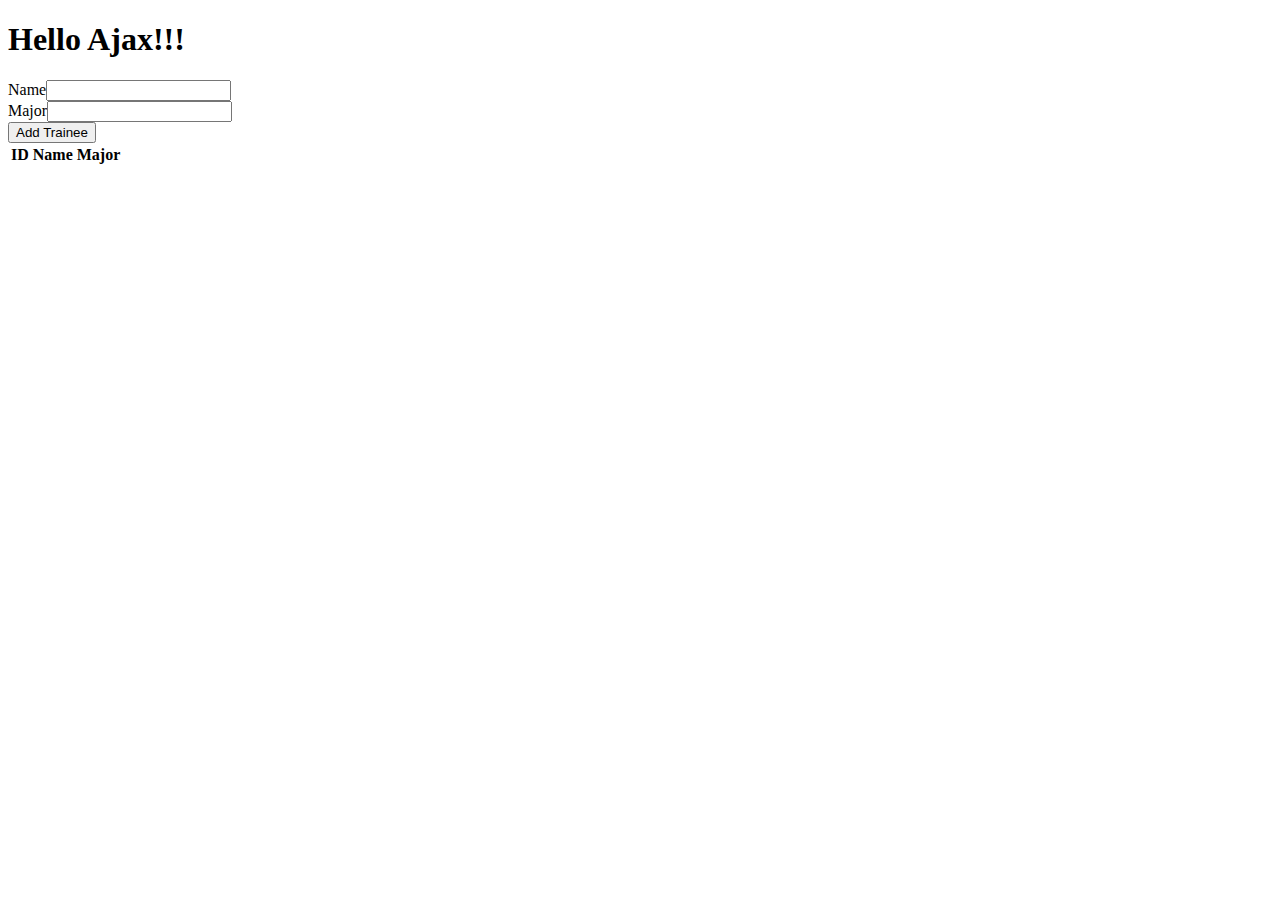
<file: house-leasing/WebContent/index.html>
<!DOCTYPE html>
<html>
    <head>
        <!-- metadata -->
        <title>Hello Ajax</title>
    </head>
    <body>
        <h1>Hello Ajax!!!</h1>

        <form id="add-trainee-form"> <!--method="post" action="/hello-servlets/api/trainee"> -->
            <!-- x-www-url-form-encoded -->
            <div><label for="trainee-name">Name</label><input type="text" id="trainee-name" name="trainee-name" /></div>
            <div><label for="trainee-major">Major</label><input type="text" id="trainee-major" name="trainee-major" /></div>
            <div><input type="submit" id="add-trainee" value="Add Trainee" /></div>
        </form>

        <table id="trainee-data">
            <tr><th>ID</th><th>Name</th><th>Major</th></tr>
            <!-- dynamic data with JS -->
            
        </table>
    </body>
 
</html>
</file>
